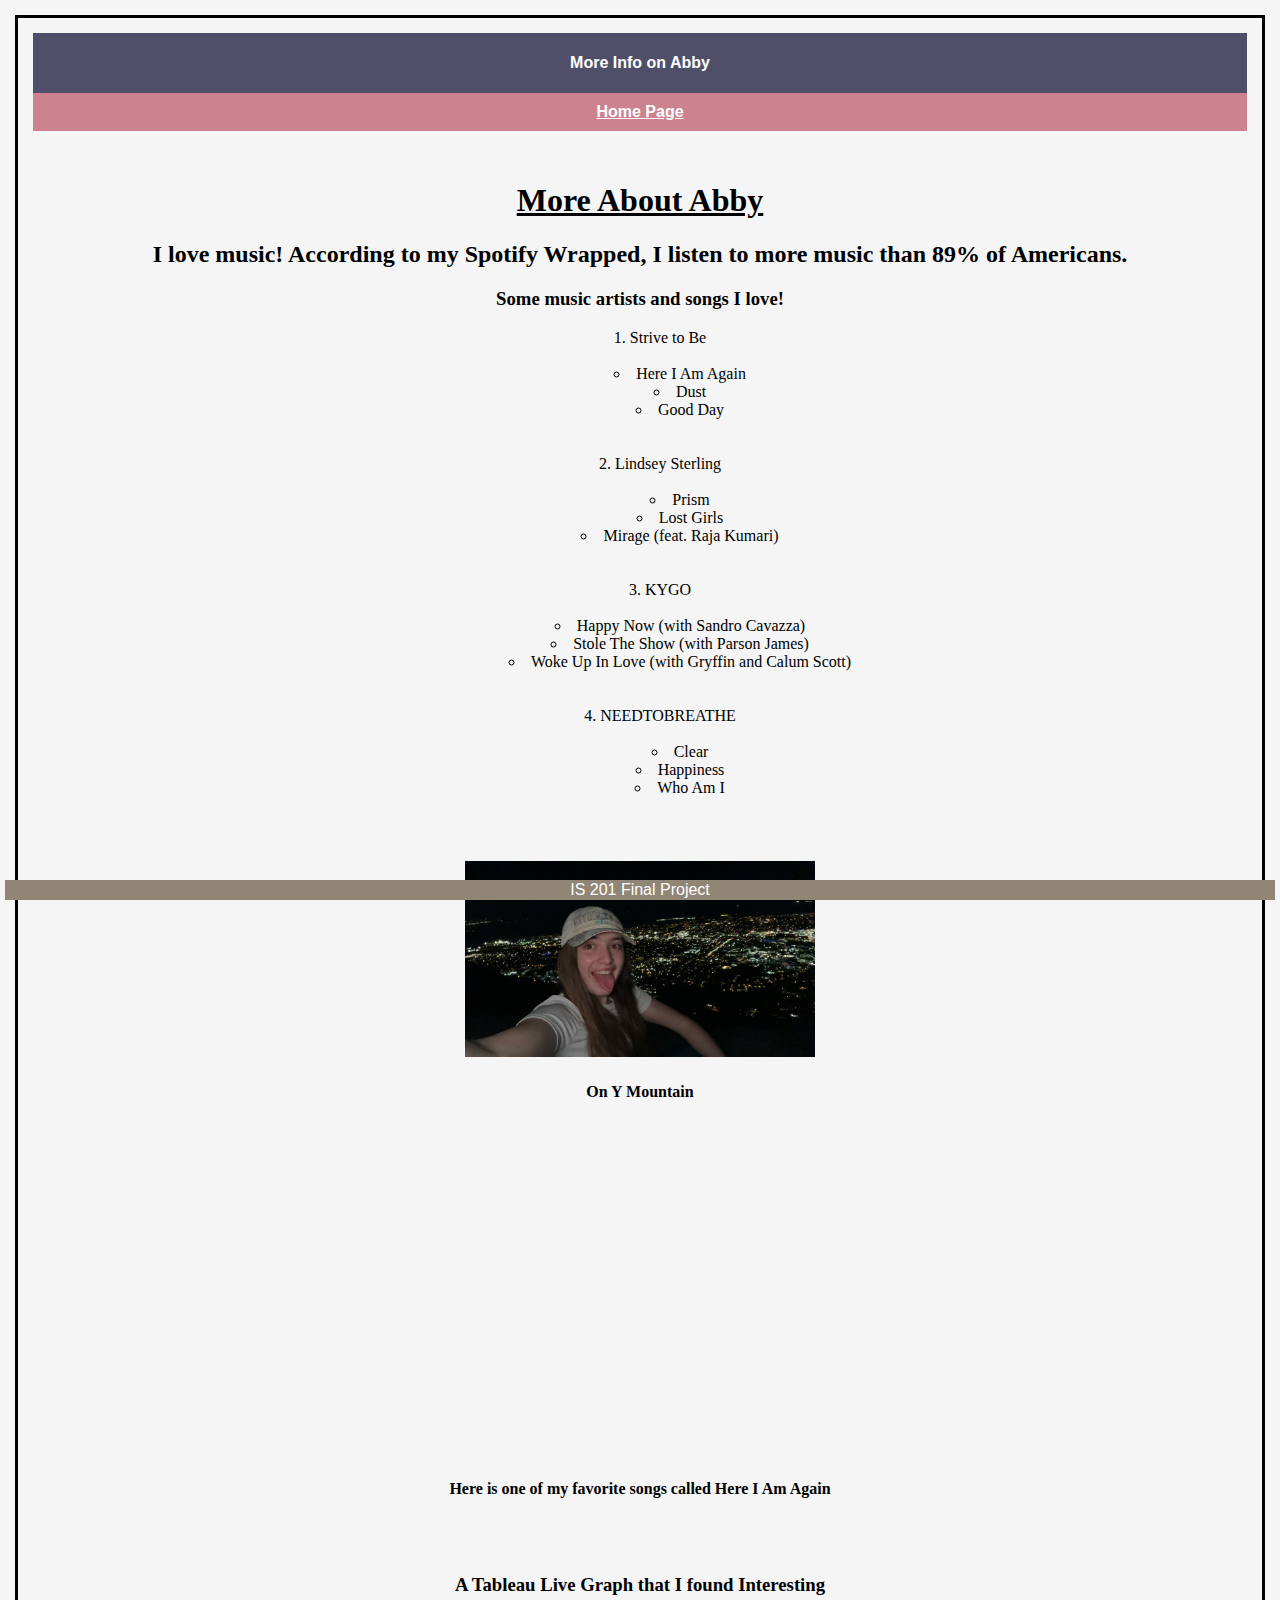
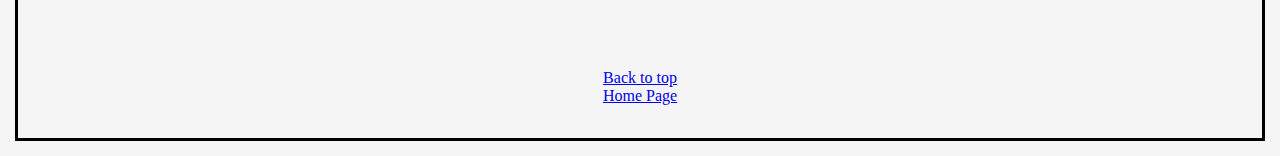
<file: scratch.html>
<!DOCTYPE html>
<html lang="en">
<head>
    <meta charset="UTF-8">
    <meta http-equiv="X-UA-Compatible" content="IE=edge">
    <meta name="viewport" content="width=device-width, initial-scale=1.0">
    <title>Learn More</title>
    <link rel="stylesheet" type="text/css" href="css/scratchstyles.css">
</head>
<body>
    <div class="common header">More Info on Abby</div>
    <nav class="common"><a href="./index.html">Home Page</a></nav>
    <div class="common footer">IS 201 Final Project</div>
    
    <div class="common mainbody">
    <h1 id="top">More About Abby</h1> 
    <h2>I love music! According to my Spotify Wrapped, I listen to more music than 89% of Americans.</h2>
    <h3>Some music artists and songs I love!</h3>
    <ol>
        <li>Strive to Be</li>
        <br>
            <ul>
                <li>Here I Am Again</li>
                <li>Dust</li>
                <li>Good Day</li>
            </ul>
            <br>
            <br>
        <li>Lindsey Sterling</li>
        <br>
            <ul>
                <li>Prism</li>
                <li>Lost Girls</li>
                <li>Mirage (feat. Raja Kumari)</li>
            </ul>
            <br>
            <br>
        <li>KYGO</li>
        <br>
            <ul>
                <li>Happy Now (with Sandro Cavazza)</li>
                <li>Stole The Show (with Parson James)</li>
                <li>Woke Up In Love (with Gryffin and Calum Scott)</li>
            </ul>
            <br>
            <br>
        <li>NEEDTOBREATHE</li>
        <br>
            <ul>
                <li>Clear</li>
                <li>Happiness</li>
                <li>Who Am I</li>
            </ul>
    </ol>
    </div>
    <br>
    <img src="assets/img/On Y Mountain.jpg" alt="On Y Mountain" width="350">
    <h4>On Y Mountain</h4>
    <br>
    <iframe width="560" height="315" src="https://www.youtube.com/embed/Ist1fnZWxzY" title="YouTube video player" frameborder="0" allow="accelerometer; autoplay; clipboard-write; encrypted-media; gyroscope; picture-in-picture; web-share" allowfullscreen></iframe>
    <h4>Here is one of my favorite songs called Here I Am Again</h4>
    <br>
    <br>
    <h3>A Tableau Live Graph that I found Interesting</h3>
    <div class='tableauPlaceholder' id='viz1682492052527' style='position: relative'><noscript><a href='#'><img alt='Is Your County Obese?                            Select your county to see how it compares with other counties in the country                         ' src='https:&#47;&#47;public.tableau.com&#47;static&#47;images&#47;Re&#47;RegionalObesityAC&#47;Obesity&#47;1_rss.png' style='border: none' /></a></noscript><object class='tableauViz'  style='display:none;'><param name='host_url' value='https%3A%2F%2Fpublic.tableau.com%2F' /> <param name='embed_code_version' value='3' /> <param name='site_root' value='' /><param name='name' value='RegionalObesityAC&#47;Obesity' /><param name='tabs' value='no' /><param name='toolbar' value='yes' /><param name='static_image' value='https:&#47;&#47;public.tableau.com&#47;static&#47;images&#47;Re&#47;RegionalObesityAC&#47;Obesity&#47;1.png' /> <param name='animate_transition' value='yes' /><param name='display_static_image' value='yes' /><param name='display_spinner' value='yes' /><param name='display_overlay' value='yes' /><param name='display_count' value='yes' /><param name='language' value='en-US' /><param name='filter' value='publish=yes' /></object></div>                <script type='text/javascript'>                    var divElement = document.getElementById('viz1682492052527');                    var vizElement = divElement.getElementsByTagName('object')[0];                    if ( divElement.offsetWidth > 800 ) { vizElement.style.width='100%';vizElement.style.height=(divElement.offsetWidth*0.75)+'px';} else if ( divElement.offsetWidth > 500 ) { vizElement.style.width='100%';vizElement.style.height=(divElement.offsetWidth*0.75)+'px';} else { vizElement.style.width='100%';vizElement.style.height='827px';}                     var scriptElement = document.createElement('script');                    scriptElement.src = 'https://public.tableau.com/javascripts/api/viz_v1.js';                    vizElement.parentNode.insertBefore(scriptElement, vizElement);                </script>
    <br>
    <br>
    <br>
    <a href="#top">Back to top</a>
    <br>
    <a href="./index.html">Home Page</a>
    <br>
    <br>
</body>
</html>
</file>
<file: css/scratchstyles.css>
body{
    background-color: whitesmoke;
    font-family: 'Times New Roman', Times, serif;
    color: black;
    padding: 15px;
    border: 3px solid black;
    margin: 15px;
    text-align: center;
}

#top{
    text-decoration: underline;
}

ol{
    list-style-position: inside;
    
}

ul{
    list-style-position: inside;
    
}

img{
    align-items: center;
}

.common{
   font-family: Verdana, Geneva, Tahoma, sans-serif; 
   text-align: center; 
   color: white;
}

.header{
    height: 60px;
    background-color: rgb(80, 79, 105);
    color: white k;
    line-height: 60px;
    font-family: Arial, Helvetica, sans-serif;
    font-weight: bolder;
}

.footer{
    height: 20px;
    background-color: rgb(145, 133, 118);
    line-height: 20px;
    position: fixed;
    bottom: 0px;
    right: 5px;
    left: 5px;
}

nav{
    background-color: rgb(204, 131, 143);
    padding: 10px;
    overflow: hidden;
    font-family: 'Times New Roman', Times, serif;
}
nav a{
    float: center;
    color: white;
    line-height: 5px;
    font-weight: bold;
    padding: 20px 15px;
}
nav a:hover{
    background-color: rgb(165, 138, 143);
}

.mainbody{
    color: black;
    font-family: 'Times New Roman', Times, serif;
    text-align: center;
    padding: 30px;
}
</file>
